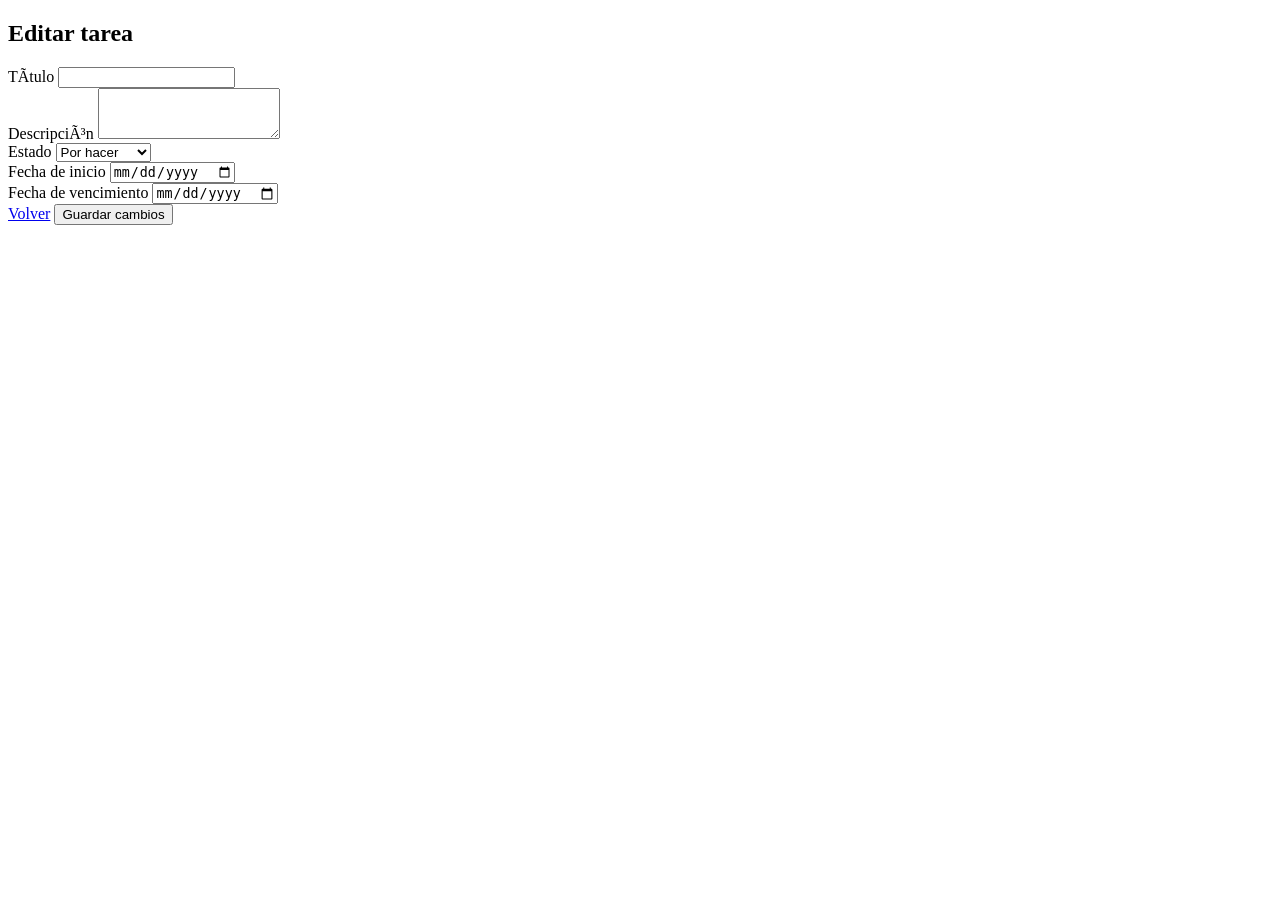
<file: src/main/resources/templates/editarTarea.html>
<!doctype html>
<html lang="en">
<head th:insert="./layout/head"></head>
<body>
    <header th:insert="./layout/header"></header>

    <main class="page-container">
        <form th:action="@{/tarea/editar}" th:object="${tarea}" method="post" class="section-card">
            <h2 class="section-title">Editar tarea</h2>
            <input type="hidden" th:field="*{id}">

            <div class="mb-3">
                <label for="titulo" class="form-label">Título</label>
                <input type="text" class="form-control" id="titulo" th:field="*{titulo}" th:classappend="${#fields.hasErrors('titulo')} ? 'is-invalid'">
                <div class="invalid-feedback" th:if="${#fields.hasErrors('titulo')}" th:errors="*{titulo}"></div>
            </div>

            <div class="mb-3">
                <label for="descripcion" class="form-label">Descripción</label>
                <textarea class="form-control" id="descripcion" th:field="*{descripcion}" rows="3"></textarea>
            </div>

            <div class="row g-3">
                <div class="col-md-4">
                    <label for="estado" class="form-label">Estado</label>
                    <select class="form-select" id="estado" th:field="*{estado}">
                        <option value="Por hacer">Por hacer</option>
                        <option value="En progreso">En progreso</option>
                        <option value="Completada">Completada</option>
                    </select>
                </div>

                <div class="col-md-4">
                    <label for="fechaInicio" class="form-label">Fecha de inicio</label>
                    <input type="date" class="form-control" id="fechaInicio" th:field="*{fechaCreacion}" th:classappend="${#fields.hasErrors('fechaCreacion')} ? 'is-invalid'">
                    <div class="invalid-feedback" th:if="${#fields.hasErrors('fechaCreacion')}" th:errors="*{fechaCreacion}"></div>
                </div>

                <div class="col-md-4">
                    <label for="fechaVencimiento" class="form-label">Fecha de vencimiento</label>
                    <input type="date" class="form-control" id="fechaVencimiento" th:field="*{fechaVencimiento}" th:classappend="${#fields.hasErrors('fechaVencimientoPosterior')} ? 'is-invalid'">
                    <div class="invalid-feedback" th:if="${#fields.hasErrors('fechaVencimientoPosterior')}" th:errors="*{fechaVencimientoPosterior}"></div>
                </div>
            </div>

            <div class="mt-4 d-flex justify-content-between">
                <a href="/" class="btn btn-outline-secondary">Volver</a>
                <button type="submit" class="btn btn-primary px-4">Guardar cambios</button>
            </div>
        </form>
    </main>

    <script src="https://cdn.jsdelivr.net/npm/bootstrap@5.3.3/dist/js/bootstrap.bundle.min.js" integrity="sha384-YvpcrYf0tY3lHB60NNkmXc5s9fDVZLESaAA55NDzOxhy9GkcIdslK1eN7N6jIeHz" crossorigin="anonymous"></script>
</body>
</html>
</file>
